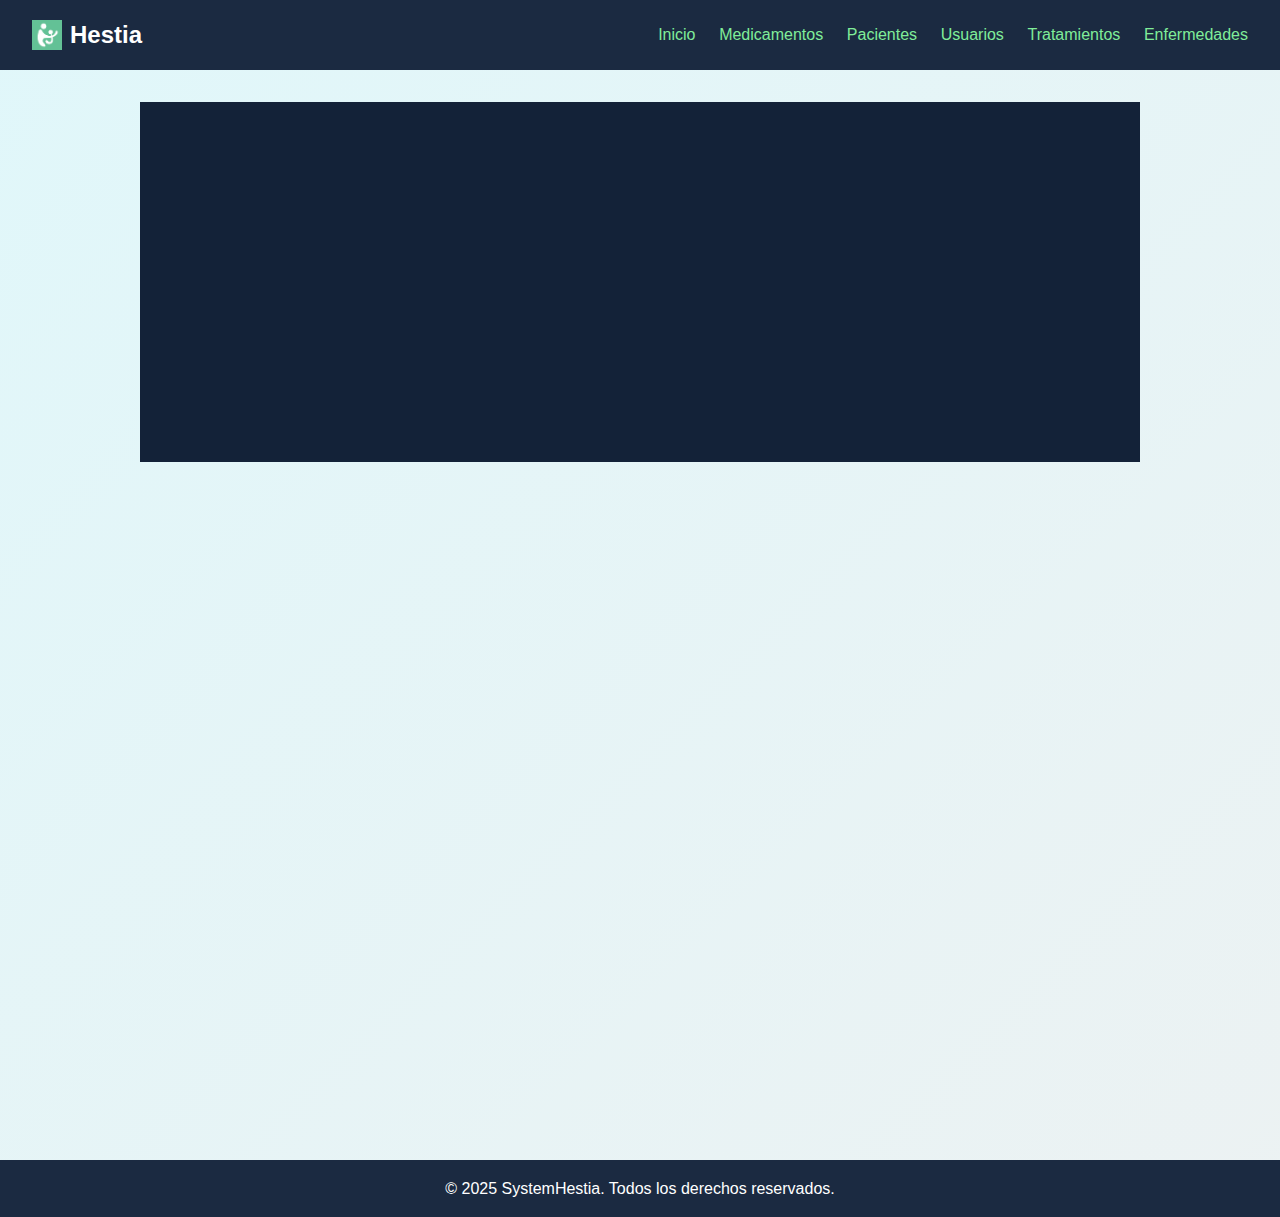
<file: index.html>
<!DOCTYPE html>
<html lang="es">
<head>
    <meta charset="UTF-8">
    <title>Hestia - Dashboard</title>
    <link rel="stylesheet" href="CSS/style.css">
</head>
<link href="https://unpkg.com/aos@2.3.1/dist/aos.css" rel="stylesheet">
<body>
<header>
     <div class="logo">
        <img src="img/logo-01.png" alt="SystemHestia Logo" ">
        <span>Hestia</span>
    </div>
    <nav>
        <a href="index.html">Inicio</a>
        <a href="medicamento.html">Medicamentos</a>
        <a href="pacientes.html">Pacientes</a>
        <a href="user.html">Usuarios</a>
        <a href="tratamientos.html">Tratamientos</a>
        <a href="disease.html">Enfermedades</a>
    </nav>
</header>

<main class="hero">
    <h1>Bienvenido a Hestia</h1>
    <div class="intro-box" style="max-width: 600px; margin: 40px auto; text-align: justify; font-size: 1.2em; line-height: 1.6; font-family: 'Segoe UI', sans-serif; background-color: #57cc99; padding: 20px; border-radius: 10px; box-shadow: 0 4px 10px rgba(0,0,0,0.1);">
  <p style="margin: 0;">
    En <strong>Hestia</strong>, te acompañamos en lo más importante: cuidar a tu familia. Sabemos que no siempre es fácil, por eso estamos aquí para hacerlo un poco más sencillo, contigo a cada paso.
  </p>

</main>



<section class="registro-cta  intro-box">
  <div class="registro-box">
    <h2>¿Aún no tienes una cuenta?</h2>
    <p>Inicia hoy con nosotros y comienza a cuidar a tu familia con Hestia.</p>
    <a href="user.html">
      <button class="primary-btn">Registrarse</button>
    </a>
  </div>
</section>


<section class="user-actions">
    <div class="card">
        <img src="img/med.jpg" alt="Icono de medicamentos" class="card-img">
        <h2>Medicamentos</h2>
        <p>Crear, actualizar y eliminar medicamentos registrados</p>
        <a href="medicamento.html">
            <button class="primary-btn">Ir a Medicamentos</button>
        </a>
    </div>

    <div class="card">
        <img src="img/pac.jpg" alt="Icono de medicamentos" class="card-img">
        <h2>Pacientes</h2>
        <p>Registrar y administrar a los miembros de tu familia</p>
        <a href="pacientes.html">
            <button class="primary-btn">Ir a Pacientes</button>
        </a>
    </div>

    <!-- <div class="card">
        <img src="img/reg.jpg" alt="Icono de medicamentos" class="card-img">
        <h2>Registro</h2>
        <p>Aún no tienes una cuenta? Inicia hoy con nosotros </p>
        <a href="user.html">
            <button class="primary-btn">Registrarse</button>
        </a>
    </div> -->

    <div class="card">
        <img src="img/tra.jpg" alt="Icono de medicamentos" class="card-img">
        <h2>Tratamientos</h2>
        <p>Visualizar y exportar los tratamientos de tus familiares</p>
        <a href="tratamientos.html">
            <button class="primary-btn">Ir a Tratamientos</button>
        </a>
    </div>

    <div class="card">
        <img src="img/enf.jpeg" alt="Icono de medicamentos" class="card-img">
        <h2>Enfermedades</h2>
        <p>Visualiza y especifica la enfermedad de tus familaires</p>
        <a href="disease.html">
            <button class="primary-btn">Ir a Enfermedades</button>
        </a>
    </div>
</section>



<footer>
    &copy; 2025 SystemHestia. Todos los derechos reservados.
</footer>
</body>
<script src="https://unpkg.com/aos@2.3.1/dist/aos.js"></script>
<script>AOS.init();</script>
</html>
</file>
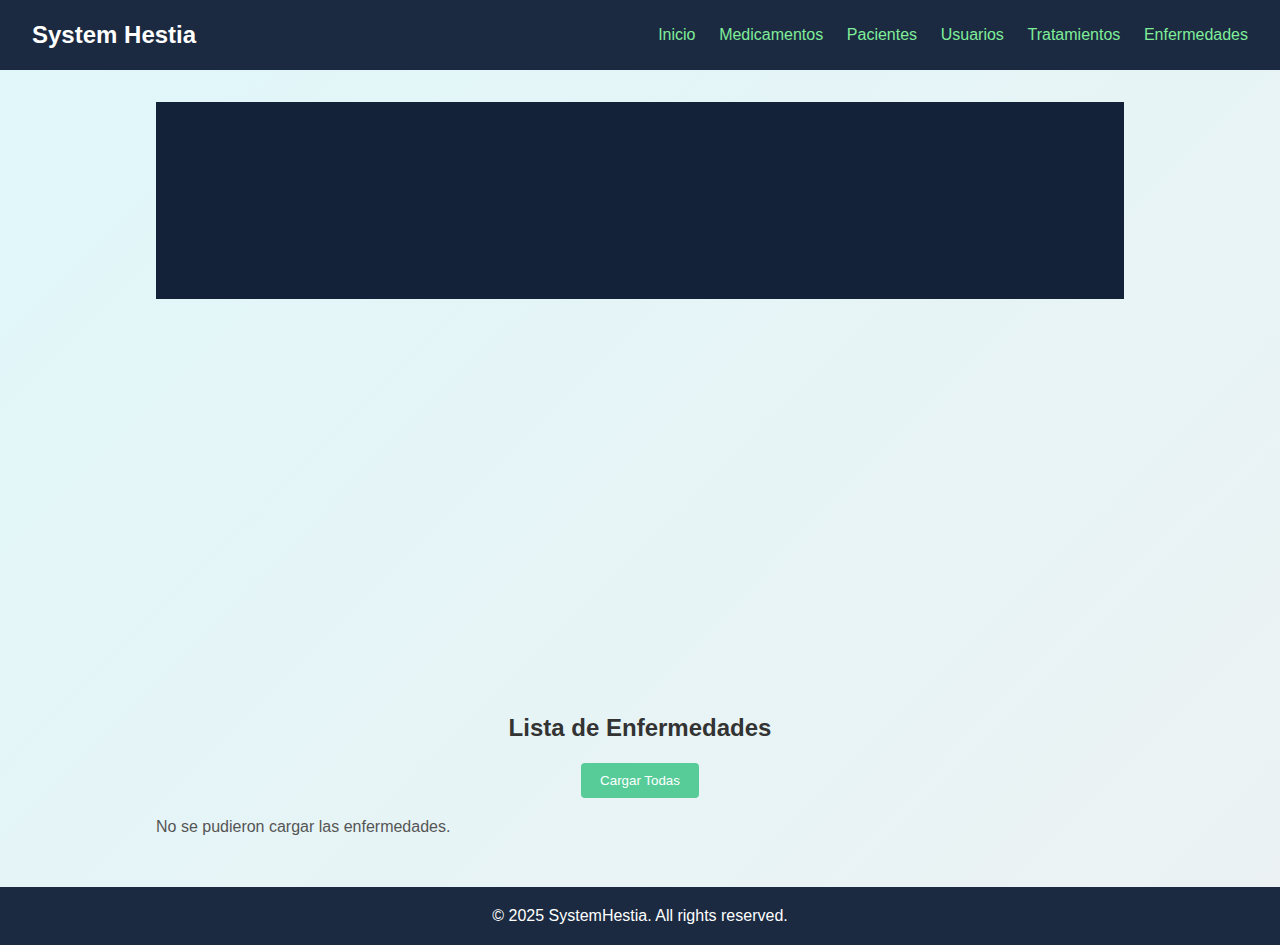
<file: disease.html>
<!DOCTYPE html>
<html lang="es">
<head>
  <meta charset="UTF-8" />
  <meta name="viewport" content="width=device-width, initial-scale=1.0" />
  <title>Disease Dashboard</title>
  <link rel="stylesheet" href="CSS/style.css" />
</head>
<body>
  <header>
    <div class="logo">System Hestia</div>
   <nav>
        <a href="index.html">Inicio</a>
        <a href="medicamento.html">Medicamentos</a>
        <a href="pacientes.html">Pacientes</a>
        <a href="user.html">Usuarios</a>
        <a href="tratamientos.html">Tratamientos</a>
         <a href="disease.html">Enfermedades</a>
    </nav>
  </header>

  <main>
    <section class="hero">
      <h1>Gestiona facilmente padecimientos familiares</h1>
      <p>Administra padecimientos en tu familia</p>
    </section>

    <section class="disease-actions">
      <div class="card">
        <h2>Create Disease</h2>
        <label for="med">Nombre</label>
        <form id="diseaseForm">
          
          <input type="hidden" id="diseaseIdHidden" />
          <input type="text" id="name" placeholder="Name" required />
          <label for="med">Descripcion</label>
          <textarea id="description" placeholder="Description" required></textarea>
          <label for="med">Recomendacion</label>
          <textarea id="recommendation" placeholder="Recommendation" required></textarea>
          <button type="submit" class="primary-btn">Save</button>
        </form>
      </div>

      <div class="card">
        <h2>Find or Delete by ID</h2>
        <input type="number" id="diseaseId" placeholder="Disease ID" />
        <div class="action-buttons">
          <button onclick="getDisease()">Get</button>
          <button onclick="deleteDisease()">Delete</button>
        </div>
      </div>
    </section>

    <section class="diseases-list">
      <h2>Lista de Enfermedades</h2>
      <button class="primary-btn" id="loadAllBtn">Cargar Todas</button>
     <div id="loading"></div>
        <div class="grid" id="diseasesList"></div>
    </section>
  </main>



  <footer>
    <p>&copy; 2025 SystemHestia. All rights reserved.</p>
  </footer>

  <script src="js/disease.js"></script>
</body>
</html>
</file>
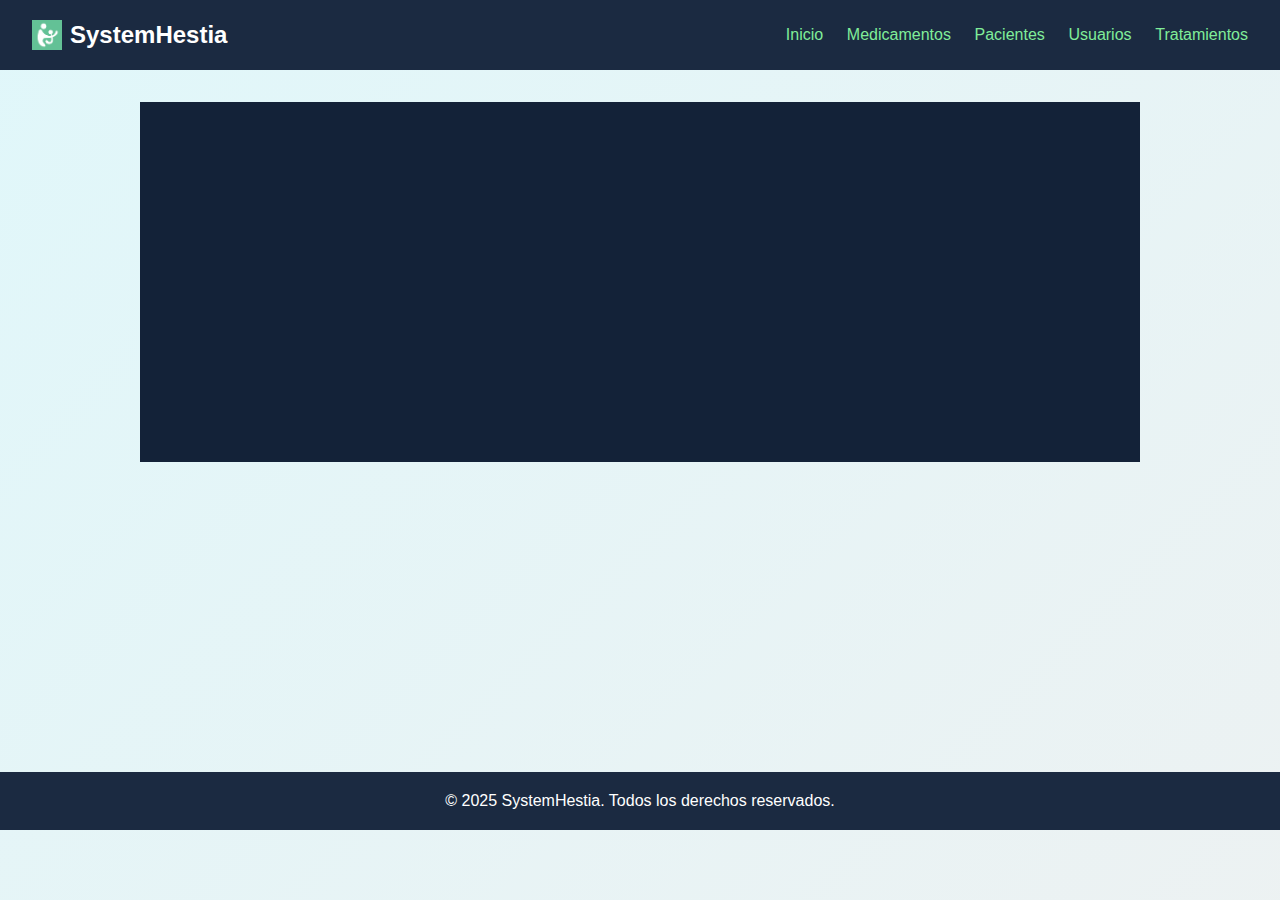
<file: home.html>
<!DOCTYPE html>
<html lang="es">
<head>
    <meta charset="UTF-8">
    <title>SystemHestia - Dashboard</title>
    <link rel="stylesheet" href="CSS/style.css">
</head>
<link href="https://unpkg.com/aos@2.3.1/dist/aos.css" rel="stylesheet">
<body>
<header>
     <div class="logo">
        <img src="img/logo-01.png" alt="SystemHestia Logo" ">
        <span>SystemHestia</span>
    </div>
    <nav>
        <a href="home.html">Inicio</a>
        <a href="medicamento.html">Medicamentos</a>
        <a href="pacientes.html">Pacientes</a>
        <a href="user.html">Usuarios</a>
        <a href="tratamientos.html">Tratamientos</a>
    </nav>
</header>

<main class="hero">
    <h1>Bienvenido a SystemHestia</h1>
    <div class="intro-box" style="max-width: 600px; margin: 40px auto; text-align: justify; font-size: 1.2em; line-height: 1.6; font-family: 'Segoe UI', sans-serif; background-color: #57cc99; padding: 20px; border-radius: 10px; box-shadow: 0 4px 10px rgba(0,0,0,0.1);">
  <p style="margin: 0;">
    En <strong>SystemHestia</strong>, te acompañamos en lo más importante: cuidar a tu familia. Sabemos que no siempre es fácil, por eso estamos aquí para hacerlo un poco más sencillo, contigo a cada paso.
  </p>

</main>

<section class="user-actions">
    <div class="card">
        <h2>Medicamentos</h2>
        <p>Crear, actualizar y eliminar medicamentos registrados</p>
        <a href="medicamento.html">
            <button class="primary-btn">Ir a Medicamentos</button>
        </a>
    </div>

    <div class="card">
        <h2>Pacientes</h2>
        <p>Registrar y administrar a los miembros de tu familia</p>
        <a href="pacientes.html">
            <button class="primary-btn">Ir a Pacientes</button>
        </a>
    </div>

    <div class="card">
        <h2>Registro</h2>
        <p>Aún no tienes una cuenta? Inicia hoy con nosotros </p>
        <a href="user.html">
            <button class="primary-btn">Registrarse</button>
        </a>
    </div>

    <div class="card">
        <h2>Tratamientos</h2>
        <p>Visualizar y exportar los tratamientos de tus familiares</p>
        <a href="tratamientos.html">
            <button class="primary-btn">Ir a Tratamientos</button>
        </a>
    </div>
</section>

<footer>
    &copy; 2025 SystemHestia. Todos los derechos reservados.
</footer>
</body>
<script src="https://unpkg.com/aos@2.3.1/dist/aos.js"></script>
<script>AOS.init();</script>
</html>
</file>
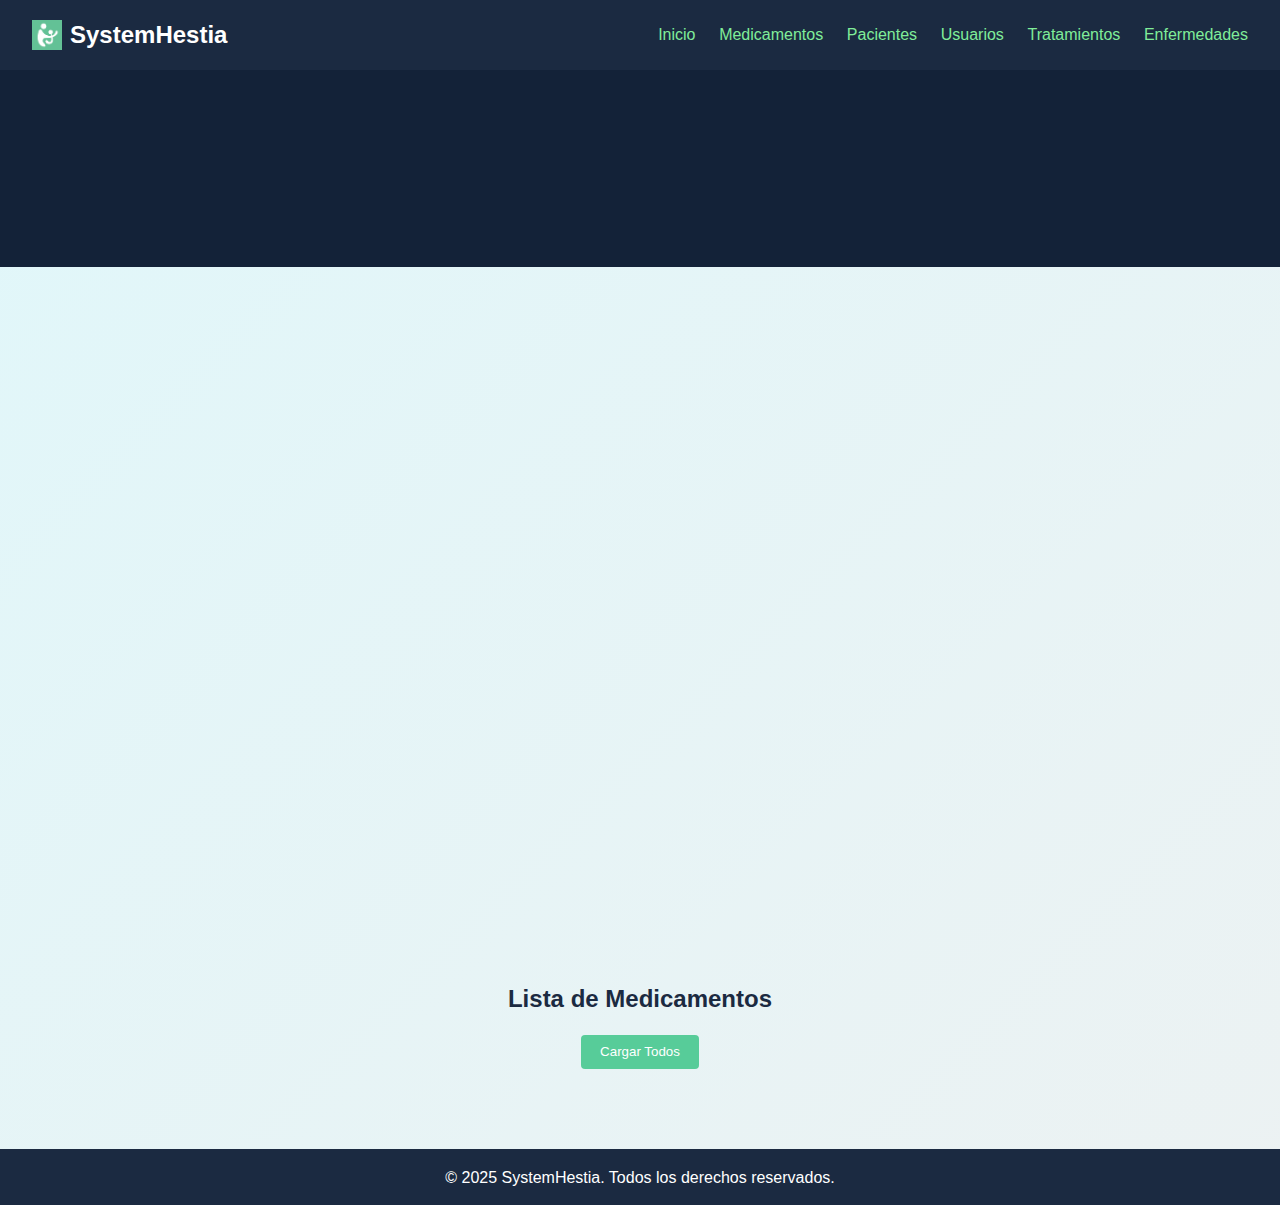
<file: medicamento.html>
<!DOCTYPE html>
<html lang="en">
<head>
    <meta charset="UTF-8">
    <meta name="viewport" content="width=device-width, initial-scale=1.0">
    <title>Gestión de Medicamentos</title>
    <link rel="stylesheet" href="CSS/style.css">
</head>
<link href="https://unpkg.com/aos@2.3.1/dist/aos.css" rel="stylesheet">
<body>
    <header>
     <div class="logo">
        <img src="img/logo-01.png" alt="SystemHestia Logo">
        <span>SystemHestia</span>
    </div>
    <nav>
        <a href="index.html">Inicio</a>
        <a href="medicamento.html">Medicamentos</a>
        <a href="pacientes.html">Pacientes</a>
        <a href="user.html">Usuarios</a>
        <a href="tratamientos.html">Tratamientos</a>
         <a href="disease.html">Enfermedades</a>
    </nav>
</header>

    <section class="hero">
        <h1>Gestión de Medicamentos</h1>
        <p>Consulta, crea, actualiza y elimina medicamentos fácilmente</p>
    </section>

    <section class="user-actions">
        <div class="card">
            <h2>Registrar/Actualizar Medicamento</h2>
            <form id="medicineForm">
                
          <label for="med">ID</label>
                <input type="number" id="id" placeholder="ID (solo para actualizar)">
          <label for="med">Identificación</label>   
                <input type="text" id="identification" placeholder="Identificación" required>
          <label for="med">Nombre</label>
                <input type="text" id="name" placeholder="Nombre" required>
          <label for="med">Efectos Secundarios</label>      
                <input type="text" id="sideEffects" placeholder="Efectos Secundarios" required>
          <label for="med">Instrucciones</label>      
                <input type="text" id="instructions" placeholder="Instrucciones" required>
          <label for="pmed">Fecha de Expiración</label>      
                <input type="date" id="expirationDate" placeholder="Fecha de Expiración" required>
          <label for="med">Cantidad</label>      
                <input type="number" id="quantity" step="0.01" placeholder="Cantidad" required>

                 <label for="med">Tipo de medicamento</label>  
                <select id="medicineType" required>
  <option value="">-- Selecciona un tipo --</option>
  <option value="SOLIDS">Sólidos</option>
  <option value="LIQUIDS">Líquidos</option>
  <option value="SEMISOLIDS">Semisólidos</option>
</select>
                <div class="action-buttons">
                    <button type="button" id="createBtn">Crear</button>
                    <button type="button" id="updateBtn">Actualizar</button>
                </div>
            </form>
        </div>

        <div class="card">
            <h2>Buscar/Eliminar Medicamento</h2>
            <input type="number" id="searchId" placeholder="ID del Medicamento">
            <div class="action-buttons">
                <button type="button" id="searchBtn">Buscar</button>
                <button type="button" id="deleteBtn">Eliminar</button>
            </div>
        </div>
    </section>

    <section class="users-list">
        <h2>Lista de Medicamentos</h2>
    <button class="primary-btn" id="loadAllBtn">Cargar Todos</button>
        <div id="loading"></div>
        <div class="grid" id="medicineList"></div>
    </section>

    <footer>
        &copy; 2025 SystemHestia. Todos los derechos reservados.
    </footer>

    <script src="js/scriptM.js"></script>
    <script src="https://unpkg.com/aos@2.3.1/dist/aos.js"></script>
<script>AOS.init();</script>
</body>
</html>

  
</section>
</file>
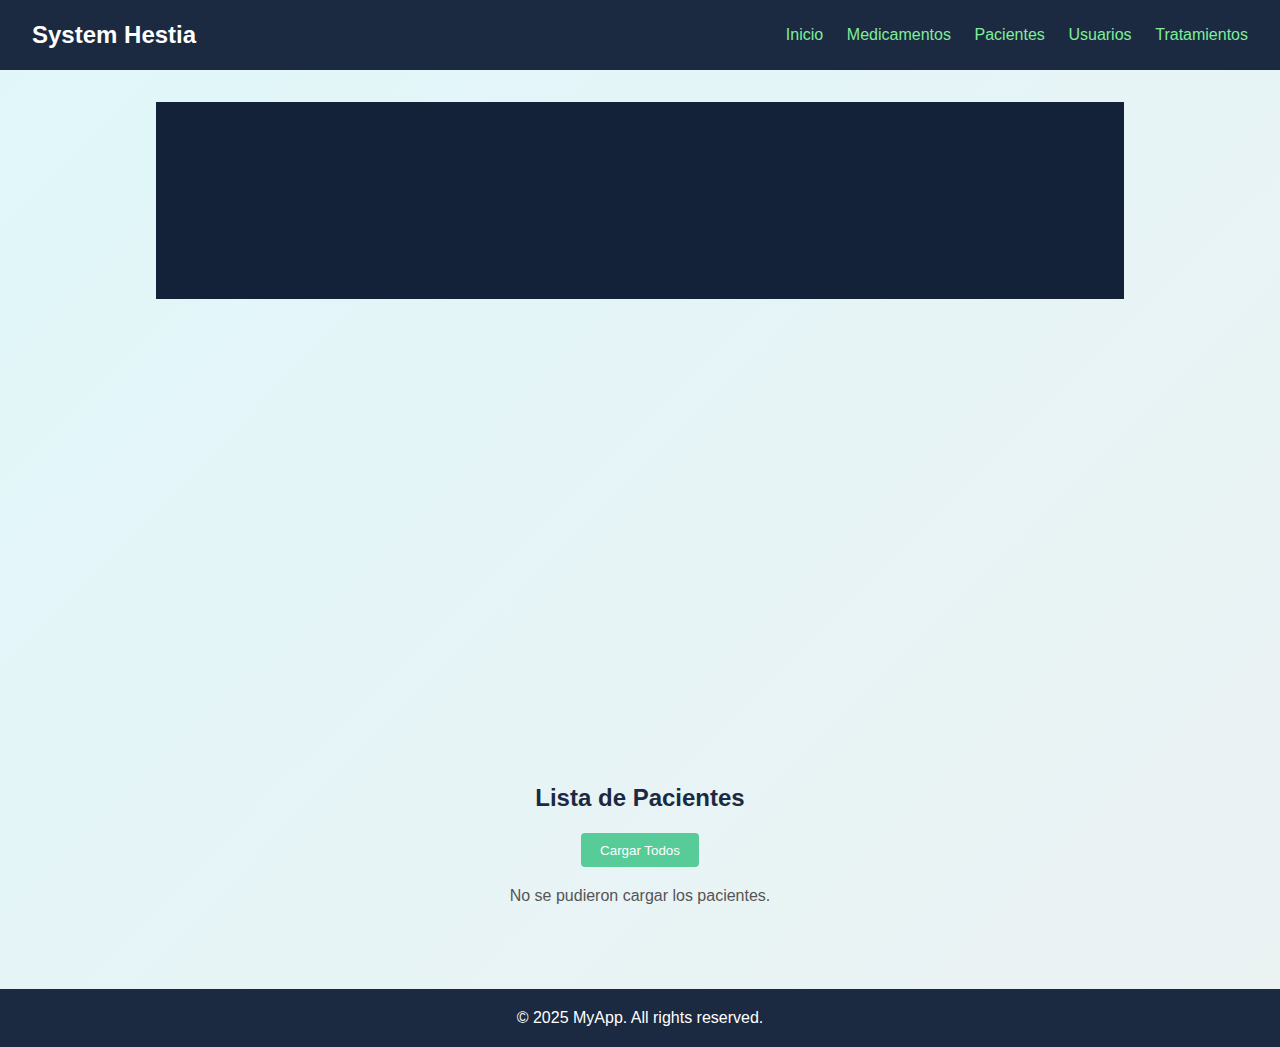
<file: pacientes.html>
<!DOCTYPE html>
<html lang="en">
<head>
  <meta charset="UTF-8" />
  <meta name="viewport" content="width=device-width, initial-scale=1.0" />
  <title>Patient Dashboard</title>
  <link rel="stylesheet" href="CSS/style.css" />
</head>
<body>
  <header>
    <div class="logo">System Hestia</div>
      <nav>
        <a href="index.html">Inicio</a>
        <a href="medicamento.html">Medicamentos</a>
        <a href="pacientes.html">Pacientes</a>
        <a href="user.html">Usuarios</a>
        <a href="tratamientos.html">Tratamientos</a>
    </nav>
  </header>

  <main>
    <section class="hero">
      <h1>Administra las condiciones de tus familiares</h1>
      <p>Mira, crea, actualiza y elimina pacientes</p>
    </section>

    <section class="patient-actions">
      <div class="card">
        <h2>Crear / Actualizar</h2>
        <form id="patientForm">
          <input type="hidden" id="patientIdHidden" />
          <input type="text" id="name" placeholder="Name" required />
          <input type="number" id="age" placeholder="Age" required />
          <input type="text" id="conditions" placeholder="Conditions" />
          <input type="text" id="allergies" placeholder="Allergies" />
          <textarea id="description" placeholder="Description"></textarea>
          <input type="number" id="primaryDiseaseId" placeholder="Primary Disease ID" required />
          <select id="role" required>
            <option value="ADMIN">ADMIN</option>
            <option value="GUEST">GUEST</option>
            <option value="JUNIOR">JUNIOR</option>
          </select>
          <button type="submit" class="primary-btn">Save</button>
        </form>
      </div>

      <div class="card">
        <h2>Find or Delete by ID</h2>
        <input type="number" id="patientId" placeholder="Patient ID" />
        <div class="action-buttons">
          <button onclick="getPatient()">Get</button>
          <button onclick="deletePatient()">Delete</button>
        </div>
      </div>
    </section>

  
    <section class="users-list">
        <h2>Lista de Pacientes</h2>
    <button class="primary-btn" id="loadAllBtn">Cargar Todos</button>
        
        
        <div id="loading"></div>
        <div class="grid" id="patientsList"></div>
    </section>
  </main>

  <footer>
    <p>&copy; 2025 MyApp. All rights reserved.</p>
  </footer>

  <script src="js/scriptP.js"></script>
</body>
</html>
</file>
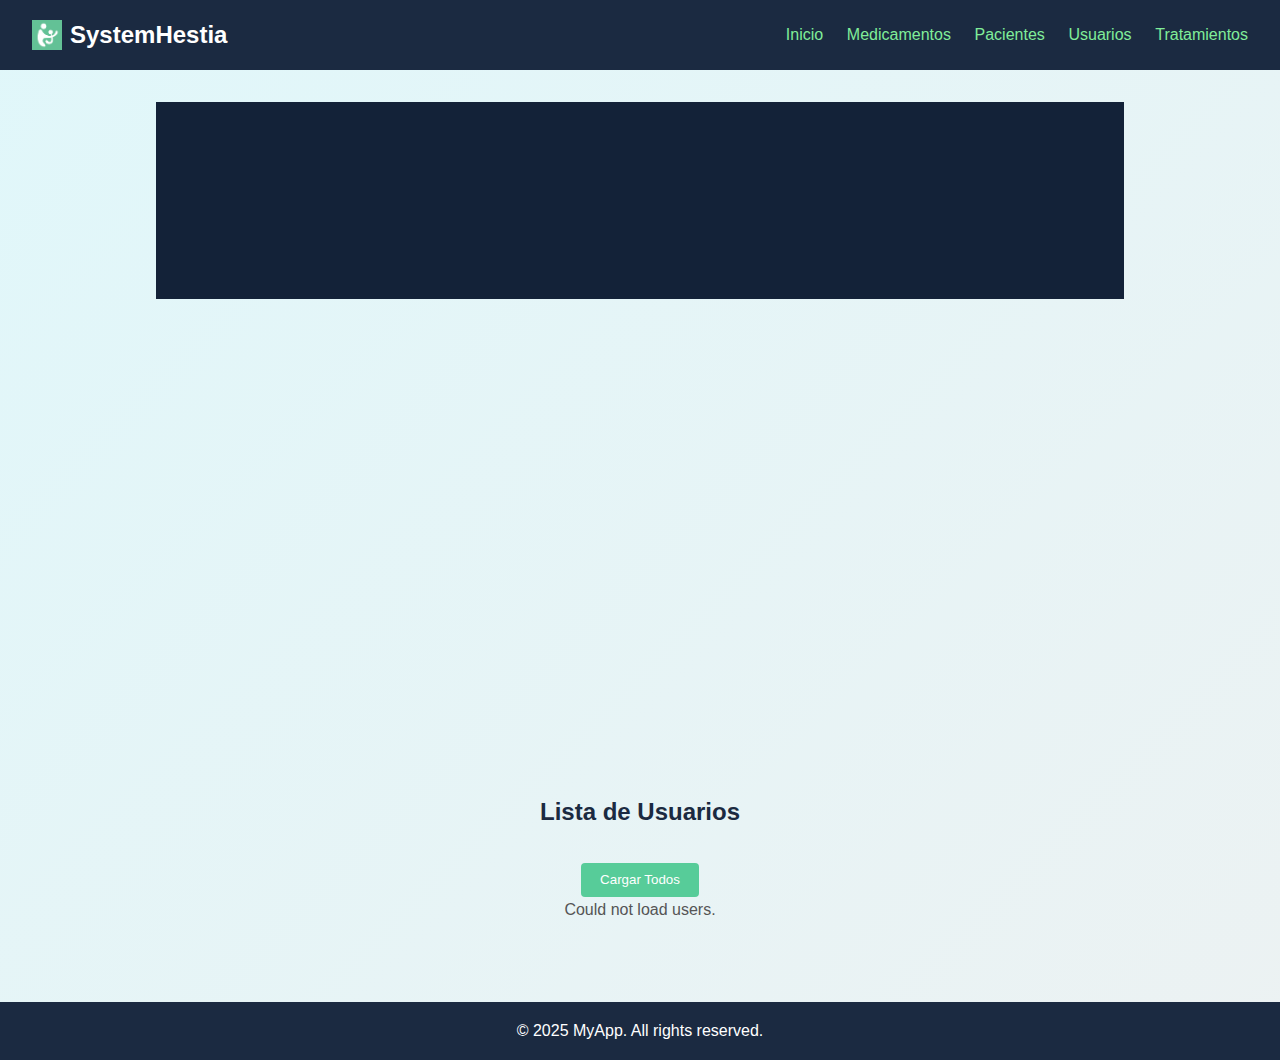
<file: user.html>
<!DOCTYPE html>
<html lang="en">
<head>
  <meta charset="UTF-8" />
  <meta name="viewport" content="width=device-width, initial-scale=1.0">
  <title>User Dashboard</title>
  <link rel="stylesheet" href="CSS/style.css">
</head>
<link href="https://unpkg.com/aos@2.3.1/dist/aos.css" rel="stylesheet">

<body>
 <header>
     <div class="logo">
        <img src="img/logo-01.png" alt="SystemHestia Logo" ">
        <span>SystemHestia</span>
    </div>
    <nav>
        <a href="home.html">Inicio</a>
        <a href="medicamento.html">Medicamentos</a>
        <a href="pacientes.html">Pacientes</a>
        <a href="user.html">Usuarios</a>
        <a href="tratamientos.html">Tratamientos</a>
    </nav>
</header>

  <main>
    <section class="hero">
      <h1>Crea tu cuenta hoy!</h1>
      <p>Administración de usuarios</p>
    </section>

    <section class="user-actions">
      <div class="card">
        <h2>Nuevo usuario / Actualiza usuario</h2>
        <form id="userForm">
          <input type="hidden" id="userIdHidden">
            <label for="user">Nombre</label>
          <input type="text" id="name" placeholder="Name" required>
            <label for="user">Email</label>
          <input type="email" id="email" placeholder="Email" required>
            <label for="user">Contraseña</label>
          <input type="password" id="password" placeholder="Password" required>
          <label for="user">Rol de usuario</label>
          <select id="role">
            <option value="ADMIN">ADMIN</option>
            <option value="GUEST">GUEST</option>
            <option value="JUNIOR">JUNIOR</option>
          </select>
          <button type="submit" class="primary-btn">Save</button>
        </form>
      </div>

      <div class="card">
        <h2>Find or Delete by ID</h2>
        <input type="number" id="userId" placeholder="User ID">
        <div class="action-buttons">
          <button onclick="getUser()">Get</button>
          <button onclick="deleteUser()">Delete</button>
        </div>
      </div>
    </section>
<section class="users-list">
  <h2>Lista de Usuarios</h2>
  <button class="primary-btn" id="loadUsersBtn">Cargar Todos</button>
  <div id="loading"></div>
  <div class="grid" id="usersList"></div>
  
</section>
  </main>

  <footer>
    <p>&copy; 2025 MyApp. All rights reserved.</p>
  </footer>

  <script src="js/scriptU.js"></script>
  <script src="https://unpkg.com/aos@2.3.1/dist/aos.js"></script>
<script>AOS.init();</script>
</body>
</html>
</file>
<file: CSS/style.css>
/* ----------------------------------------
   1. Reset y configuración base
---------------------------------------- */
* {
  margin: 0;
  padding: 0;
  box-sizing: border-box;
}

body {
  font-family: 'Segoe UI', Tahoma, sans-serif;
  background: linear-gradient(-45deg, #dbe1e6, #c8f2ef, #f0f0f0, #e0f7fa);
  background-size: 400% 400%;
  animation: gradientBG 15s ease infinite;
  color: #333;
  line-height: 1.6;
}

@keyframes gradientBG {
  0% { background-position: 0% 50%; }
  50% { background-position: 100% 50%; }
  100% { background-position: 0% 50%; }
}

main {
  max-width: 1000px;
  margin: 2rem auto;
  padding: 0 1rem;
}

/* ----------------------------------------
   2. Encabezado y navegación
---------------------------------------- */
header {
  background-color: #1b2a41;
  color: #e3e8eb;
  display: flex;
  justify-content: space-between;
  padding: 1rem 2rem;
  align-items: center;
}

header .logo {
  display: flex;
  align-items: center;
  gap: 0.5rem;
  font-size: 1.5rem;
  font-weight: bold;
  color: white;
}

header .logo img {
  height: 30px;
  width: auto;
}

header nav a {
  color: #80ed99;
  margin-left: 1.2rem;
  text-decoration: none;
}

header nav a:hover {
  color: #57cc99;
}

/* ----------------------------------------
   3. Sección Hero
---------------------------------------- */
.hero {
  text-align: center;
  padding: 3rem 1rem;
  background-color: #132238;
  color: #e3e7eb;
}

.hero h1,
.hero p {
  opacity: 0;
  transform: translateY(20px);
  animation: fadeInUp 0.6s ease forwards;
}

.hero h1 {
  font-size: 2rem;
  margin-bottom: 0.5rem;
  animation-delay: 0.1s;
}

.hero p {
  margin-bottom: 1rem;
  animation-delay: 0.3s;
}



/* ----------------------------------------
   4. Botones generales
---------------------------------------- */
.primary-btn {
  background-color: #57cc99;
  color: #fff;
  border: none;
  padding: 0.6rem 1.2rem;
  border-radius: 4px;
  cursor: pointer;
  margin-top: 15px;
}

.edit-btn {
  background-color: #1b2a41;
  color: #fff;
  border: none;
  padding: 0.4rem 0.8rem;
  border-radius: 4px;
  cursor: pointer;
  font-size: 0.9rem;
}
/* ----------------------------------------
   5. Tarjetas y formularios
---------------------------------------- */
.card {
  background: #fff;
  border-radius: 6px;
  padding: 1.1rem;
  width: 280px;
  box-shadow: 0 0 10px rgba(0,0,0,0.1);
  opacity: 0;
  transform: translateY(20px);
  animation: fadeInUp 0.6s ease forwards;
  transition: transform 0.3s ease, box-shadow 0.3s ease;
}

.card:hover {
  transform: translateY(-8px);
  box-shadow: 0 8px 20px rgba(0, 0, 0, 0.15);
}

.card h2 {
  margin-bottom: 1rem;
  font-size: 1.2rem;
  color: #1b2a41;
}

.card-img {
  width: 100%;
  height: 150px;
  object-fit: cover;
  border-top-left-radius: 6px;
  border-top-right-radius: 6px;
  margin-bottom: 0.8rem;
}

.card form input,
.card form select,
.card input,
.card textarea {
  width: 100%;
  padding: 0.1rem;
  margin-bottom: 0.6rem;
  border: 1px solid #ccc;
  border-radius: 4px;
}

.card:nth-child(2) { animation-delay: 0.1s; }
.card:nth-child(3) { animation-delay: 0.2s; }
.card:nth-child(4) { animation-delay: 0.3s; }
.card:nth-child(5) { animation-delay: 0.4s; }

.descripcion {
  margin-bottom: 5px;
}


/* ----------------------------------------
   6. Contenedores de acciones
---------------------------------------- */
.user-actions,
.patient-actions,
.disease-actions {
  display: flex;
  flex-wrap: wrap;
  gap: 2rem;
  justify-content: center;
  padding: 2rem;
}

/* ----------------------------------------
   7. Botones de acción dentro de tarjetas
---------------------------------------- */
.action-buttons {
  display: flex;
  gap: 0.4rem;
}

.action-buttons button {
  flex: 1;
  background-color: #132238;
  color: #fff;
  border: none;
  padding: 0.5rem;
  border-radius: 4px;
  cursor: pointer;
}

.action-buttons button:hover {
  background-color: #57cc99;
  border-top: 4px;
  margin-top: 4px;
}


#loadAllBtn {
  display: block;
  margin: 1rem auto;
}


/* ----------------------------------------
   8. Listado de usuarios/enfermedades
---------------------------------------- */
.users-list {
  padding: 2rem;
  text-align: center;
}

.users-list h2 {
  margin-bottom: 1rem;
  color: #1b2a41;
}

#loading {
  color: #555;
  margin-bottom: 1rem;
}

.grid {
  display: grid;
  grid-template-columns: repeat(auto-fit, minmax(220px, 1fr));
  gap: 1rem;
}

.grid > div {
  background: #fff;
  padding: 1rem;
  border-radius: 6px;
  box-shadow: 0 0 8px rgba(0,0,0,0.1);
  text-align: left;
}



.diseases-list h2 {
  text-align: center;
  width: 100%;
}

/* ----------------------------------------
   9. Pie de página
---------------------------------------- */
footer {
  text-align: center;
  padding: 1rem;
  background-color: #1b2a41;
  color: #fff;
  margin-top: 2rem;
}

/* ----------------------------------------
   10. Animaciones
---------------------------------------- */
@keyframes fadeInUp {
  to {
    opacity: 1;
    transform: translateY(0);
  }
}

.intro-box {
  opacity: 0;
  transform: translateY(20px);
  animation: fadeInUp 0.6s ease forwards;
  animation-delay: 0.2s;
}


.registro-cta {
  text-align: center;
  margin: 2rem auto;
  padding: 1.5rem;
  background-color: #f0f4f8;
  border-radius: 8px;
  width: 90%;
  max-width: 600px;
  box-shadow: 0 4px 12px rgba(0,0,0,0.1);
}

.registro-box h2 {
  color: #1b2a41;
  margin-bottom: 0.5rem;
  
}

.registro-box p {
  margin-bottom: 1rem;
  color: #333;
}
</file>
